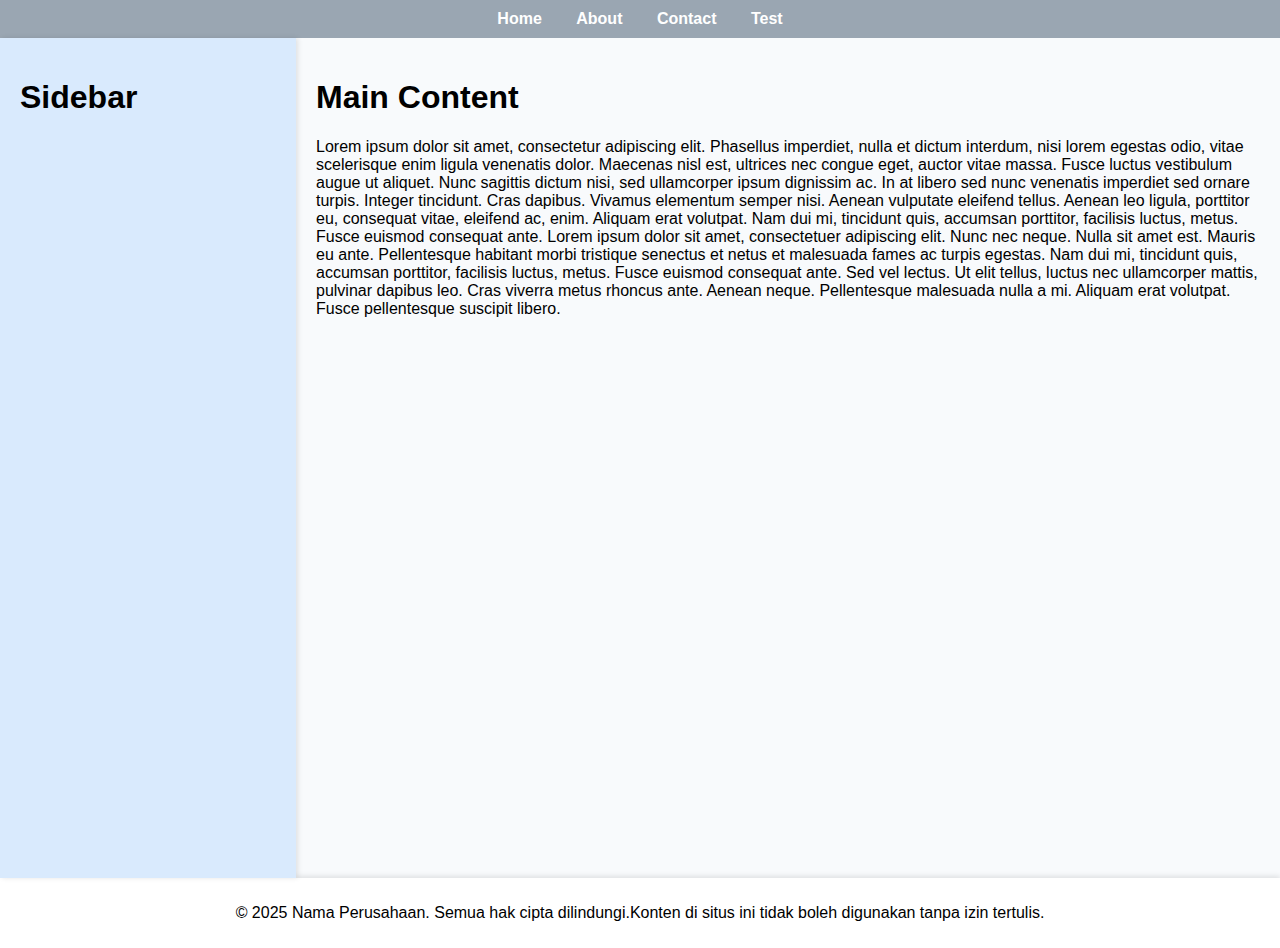
<file: index.html>
<!DOCTYPE html>
<html lang="en">
<head>
    <meta charset="UTF-8">
    <meta name="viewport" content="width=device-width, initial-scale=1.0">
    <title>Home</title>
    <!-- Link Css -->
    <link rel="stylesheet" href="style.css">
</head>

<body>

    <!-- Topbar / Header Bagian Atas  -->
    <header class="Topbar">
        <nav>
            <a href="index.html">Home</a>
            <a href="about.html">About</a>
            <a href="contact.html">Contact</a>
            <a href="test.html">Test</a>
        </nav>
    </header>

    <!-- Konten Utama -->
    <main class="Main">
        
        <!-- Konten samping / Sidebar -->
            <aside class="Sidebar">
                <h1>Sidebar</h1> 
            </aside>

        <section class="Content">
            <h1>Main Content</h1>
            <p>Lorem ipsum dolor sit amet, consectetur adipiscing elit. Phasellus 
                imperdiet, nulla et dictum interdum, nisi lorem egestas odio, 
                vitae scelerisque enim ligula venenatis dolor. Maecenas nisl est, 
                ultrices nec congue eget, auctor vitae massa. Fusce luctus 
                vestibulum augue ut aliquet. Nunc sagittis dictum nisi, sed 
                ullamcorper ipsum dignissim ac. In at libero sed nunc venenatis
                imperdiet sed ornare turpis. Integer tincidunt. Cras dapibus.
                Vivamus elementum semper nisi. Aenean vulputate eleifend tellus. 
                Aenean leo ligula, porttitor eu, consequat vitae, eleifend ac, 
                enim. Aliquam erat volutpat. Nam dui mi, tincidunt quis, accumsan 
                porttitor, facilisis luctus, metus. Fusce euismod consequat ante. 
                Lorem ipsum dolor sit amet, consectetuer adipiscing elit. 
                Nunc nec neque. Nulla sit amet est. Mauris eu ante. Pellentesque 
                habitant morbi tristique senectus et netus et malesuada fames ac 
                turpis egestas. Nam dui mi, tincidunt quis, accumsan porttitor, 
                facilisis luctus, metus. Fusce euismod consequat ante. Sed vel 
                lectus. Ut elit tellus, luctus nec ullamcorper mattis, pulvinar 
                dapibus leo. Cras viverra metus rhoncus ante. Aenean neque. 
                Pellentesque malesuada nulla a mi. Aliquam erat volutpat. Fusce
                pellentesque suscipit libero.
            </p>
        </section>
        
    </main>
    

    <!-- Footer -->
    <footer class="Footer">
        <p>© 2025 Nama Perusahaan. Semua hak cipta dilindungi.</p>
        <p>Konten di situs ini tidak boleh digunakan tanpa izin tertulis.</p>
    </footer>
    
</body>
</html>
</file>
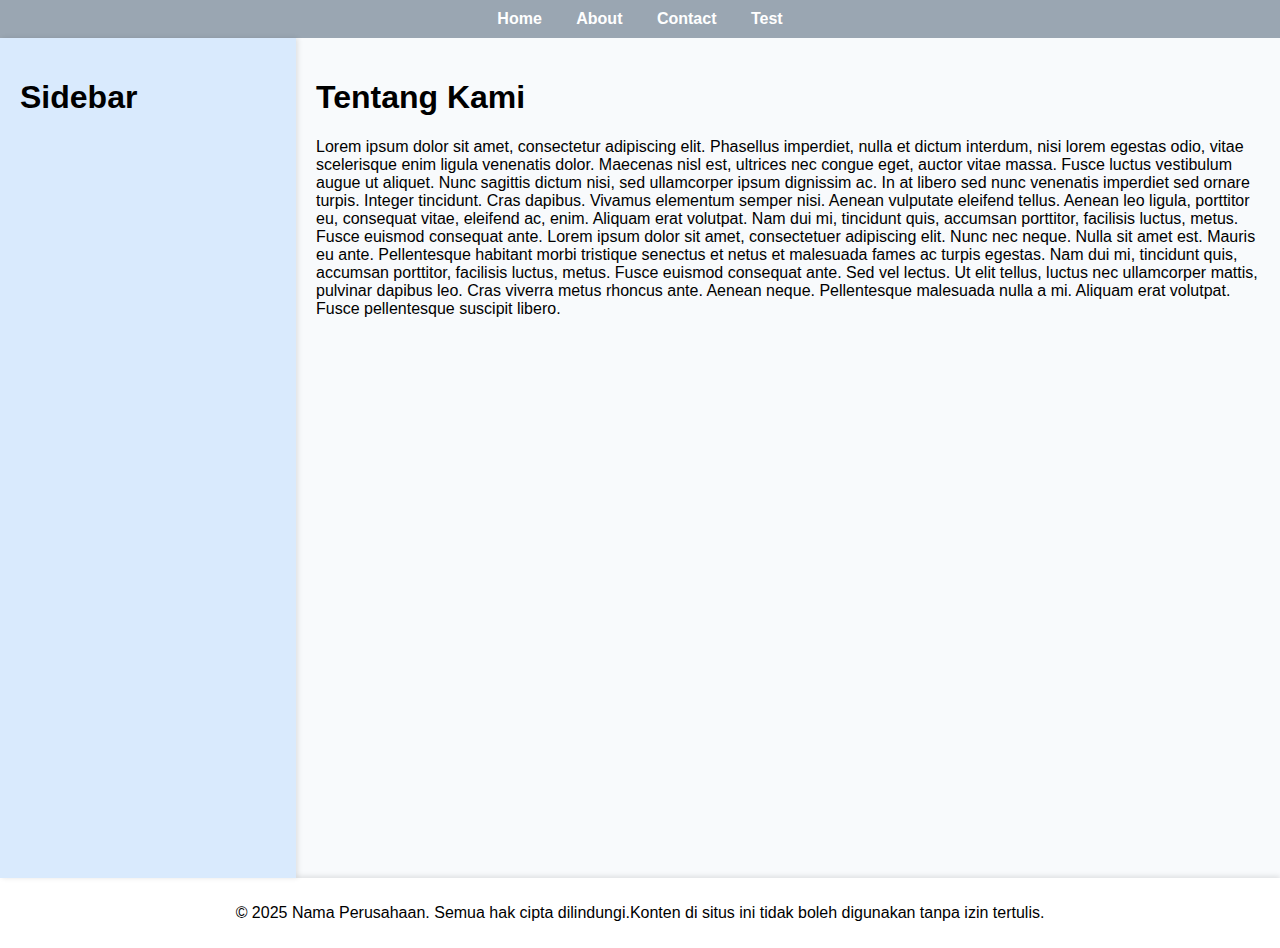
<file: about.html>
<!DOCTYPE html>
<html lang="en">
<head>
    <meta charset="UTF-8">
    <meta name="viewport" content="width=device-width, initial-scale=1.0">
    <title>About</title>
    <link rel="stylesheet" href="style.css">
</head>
<body>
    <header class="Topbar">
        <nav>
            <a href="index.html">Home</a>
            <a href="about.html">About</a>
            <a href="contact.html">Contact</a>
            <a href="test.html">Test</a>
        </nav>
    </header>
    <main class="Main">
        <aside class="Sidebar">
           <h1>Sidebar</h1> 
        </aside>
    <section class="Content">
        <h1>Tentang Kami</h1>
        <p>Lorem ipsum dolor sit amet, consectetur adipiscing elit. Phasellus 
            imperdiet, nulla et dictum interdum, nisi lorem egestas odio, 
            vitae scelerisque enim ligula venenatis dolor. Maecenas nisl est, 
            ultrices nec congue eget, auctor vitae massa. Fusce luctus 
            vestibulum augue ut aliquet. Nunc sagittis dictum nisi, sed 
            ullamcorper ipsum dignissim ac. In at libero sed nunc venenatis
            imperdiet sed ornare turpis. Integer tincidunt. Cras dapibus.
            Vivamus elementum semper nisi. Aenean vulputate eleifend tellus. 
            Aenean leo ligula, porttitor eu, consequat vitae, eleifend ac, 
            enim. Aliquam erat volutpat. Nam dui mi, tincidunt quis, accumsan 
            porttitor, facilisis luctus, metus. Fusce euismod consequat ante. 
            Lorem ipsum dolor sit amet, consectetuer adipiscing elit. 
            Nunc nec neque. Nulla sit amet est. Mauris eu ante. Pellentesque 
            habitant morbi tristique senectus et netus et malesuada fames ac 
            turpis egestas. Nam dui mi, tincidunt quis, accumsan porttitor, 
            facilisis luctus, metus. Fusce euismod consequat ante. Sed vel 
            lectus. Ut elit tellus, luctus nec ullamcorper mattis, pulvinar 
            dapibus leo. Cras viverra metus rhoncus ante. Aenean neque. 
            Pellentesque malesuada nulla a mi. Aliquam erat volutpat. Fusce
            pellentesque suscipit libero.
        </p>
    </section>
    </main>
    <footer class="Footer">
        <p>© 2025 Nama Perusahaan. Semua hak cipta dilindungi.</p>
    <p>Konten di situs ini tidak boleh digunakan tanpa izin tertulis.</p>
    </footer>
</body>
</html>
</file>
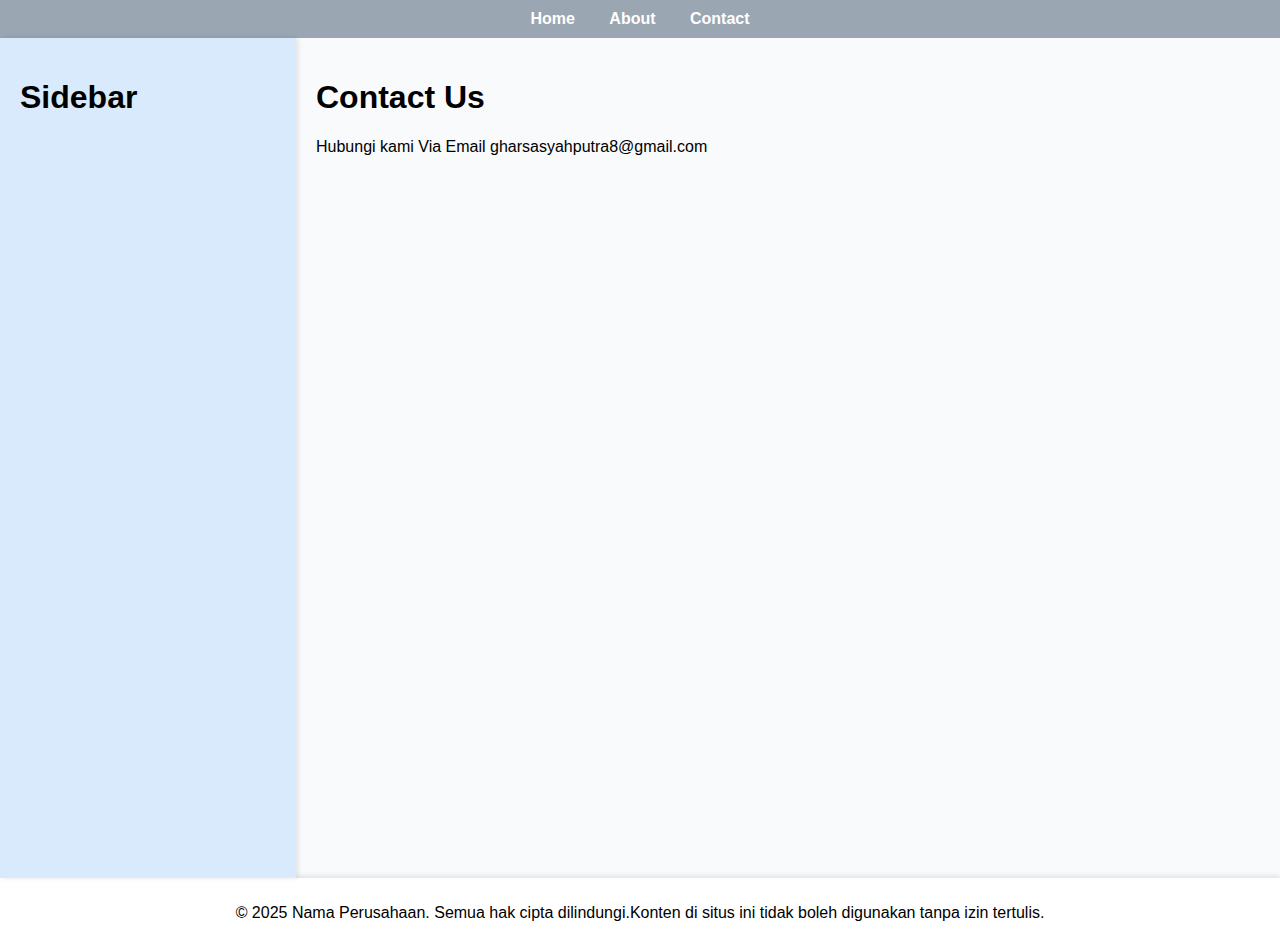
<file: contact.html>
<!DOCTYPE html>
<html lang="en">
<head>
    <meta charset="UTF-8">
    <meta name="viewport" content="width=device-width, initial-scale=1.0">
    <title>Contact</title>
    <!-- Link Css -->
    <link rel="stylesheet" href="style.css">
</head>

<body>

    <!-- Topbar / Header Bagian Atas  -->
    <header class="Topbar">
        <nav>
            <a href="index.html">Home</a>
            <a href="about.html">About</a>
            <a href="contact.html">Contact</a>
        </nav>
    </header>

    <!-- Konten Utama -->
    <main class="Main">
        
        <!-- Konten samping / Sidebar -->
        <aside class="Sidebar">
           <h1>Sidebar</h1> 
        </aside>
        
        <section class="Content">
            <h1>Contact Us</h1>
            <p>Hubungi kami Via Email gharsasyahputra8@gmail.com</p>
        </section>

    </main>

    <!-- Footer -->
    <footer class="Footer">
        <p>© 2025 Nama Perusahaan. Semua hak cipta dilindungi.</p>
        <p>Konten di situs ini tidak boleh digunakan tanpa izin tertulis.</p>
    </footer>

</body>
</html>
</file>
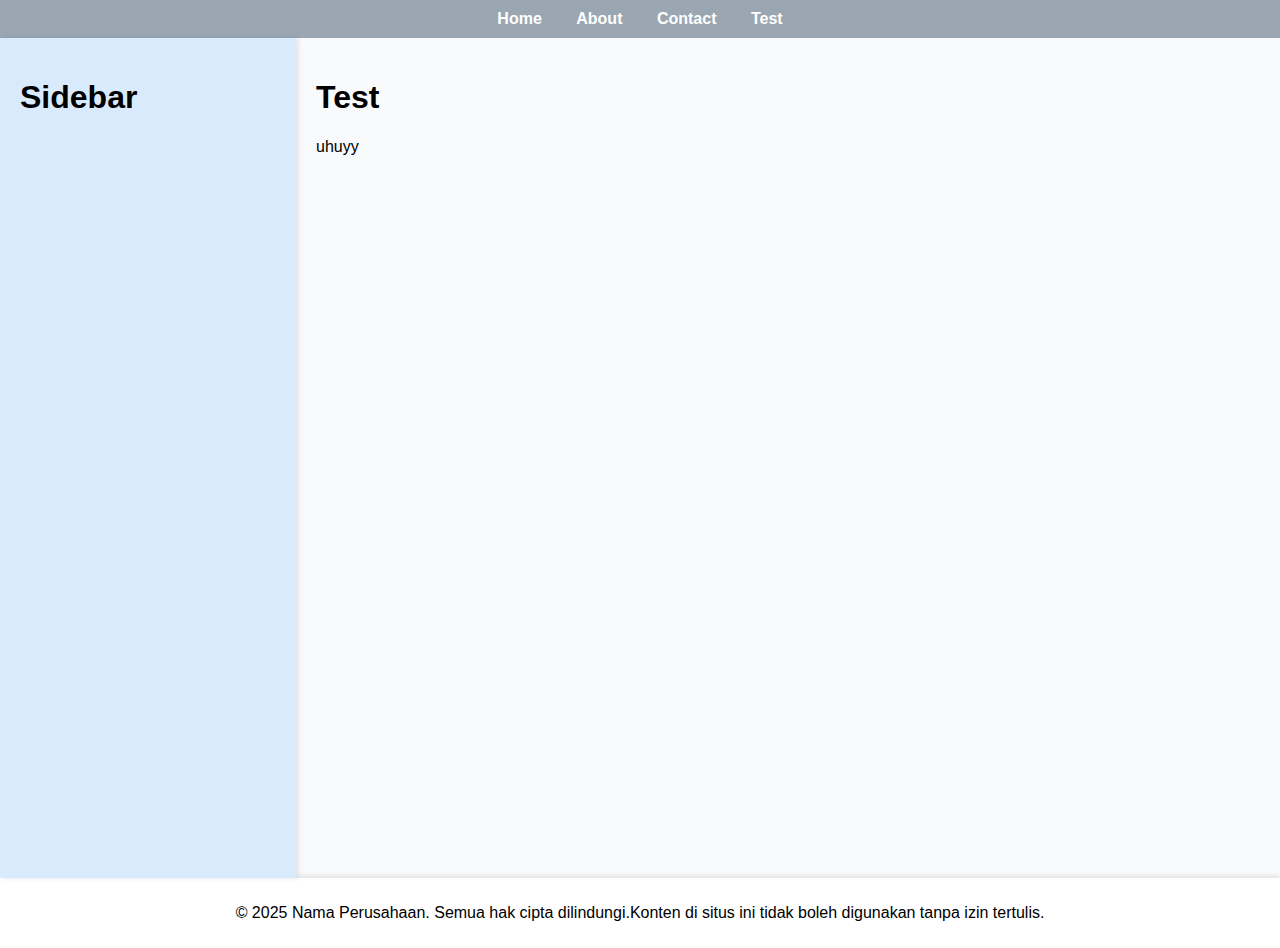
<file: test.html>
<!DOCTYPE html>
<html lang="en">
<head>
    <meta charset="UTF-8">
    <meta name="viewport" content="width=device-width, initial-scale=1.0">
    <title>Home</title>
    <!-- Link Css -->
    <link rel="stylesheet" href="style.css">
</head>

<body>

    <!-- Topbar / Header Bagian Atas  -->
    <header class="Topbar">
        <nav>
            <a href="index.html">Home</a>
            <a href="about.html">About</a>
            <a href="contact.html">Contact</a>
            <a href="test.html">Test</a>
        </nav>
    </header>

    <!-- Konten Utama -->
    <main class="Main">
        
        <!-- Konten samping / Sidebar -->
            <aside class="Sidebar">
                <h1>Sidebar</h1> 
            </aside>

        <section class="Content">
            <h1>Test</h1>
            <p>uhuyy
            </p>
        </section>
        
    </main>
    

    <!-- Footer -->
    <footer class="Footer">
        <p>© 2025 Nama Perusahaan. Semua hak cipta dilindungi.</p>
        <p>Konten di situs ini tidak boleh digunakan tanpa izin tertulis.</p>
    </footer>
    
</body>
</html>
</file>
<file: style.css>
body, html {
    margin: 0;
    padding: 0;
    height: 100%;
    box-sizing: border-box;
    font-family: Arial, Helvetica, sans-serif;
}

.Topbar {
    display: flex;
    background-color: #9AA6B2;
    padding: 10px;
    align-items: center;
    justify-content: space-around;
}

.Topbar a { 
    text-decoration: none;
    justify-content: center;
    color: white;
    font-weight: bold;
    padding: 0 15px;
}

.Topbar a:hover {
    color: #E5D9F2;
}

.Main {
    display: flex;
    height: calc(100vh - 60px);
    background-color: #F8FAFC;
}

.Sidebar {
    background-color: #D9EAFD;
    width: 20%;
    display:flex ;
    padding: 20px;
    box-shadow: 2px 0 5px rgba(0, 0, 0, 0.1);
    flex-direction: column;
    justify-content: flex-start;
    overflow-y: auto;
}

.Content {
    flex: 1;
    padding: 20px;
    overflow-y: auto;
}

.Footer {
display: flex;
padding: 10px 0;  
/* background-color: #BCCCDC; */
justify-content: center;
align-items: center;
box-shadow: 0 -2px 5px rgba(0, 0, 0, 0.1);
}
</file>
